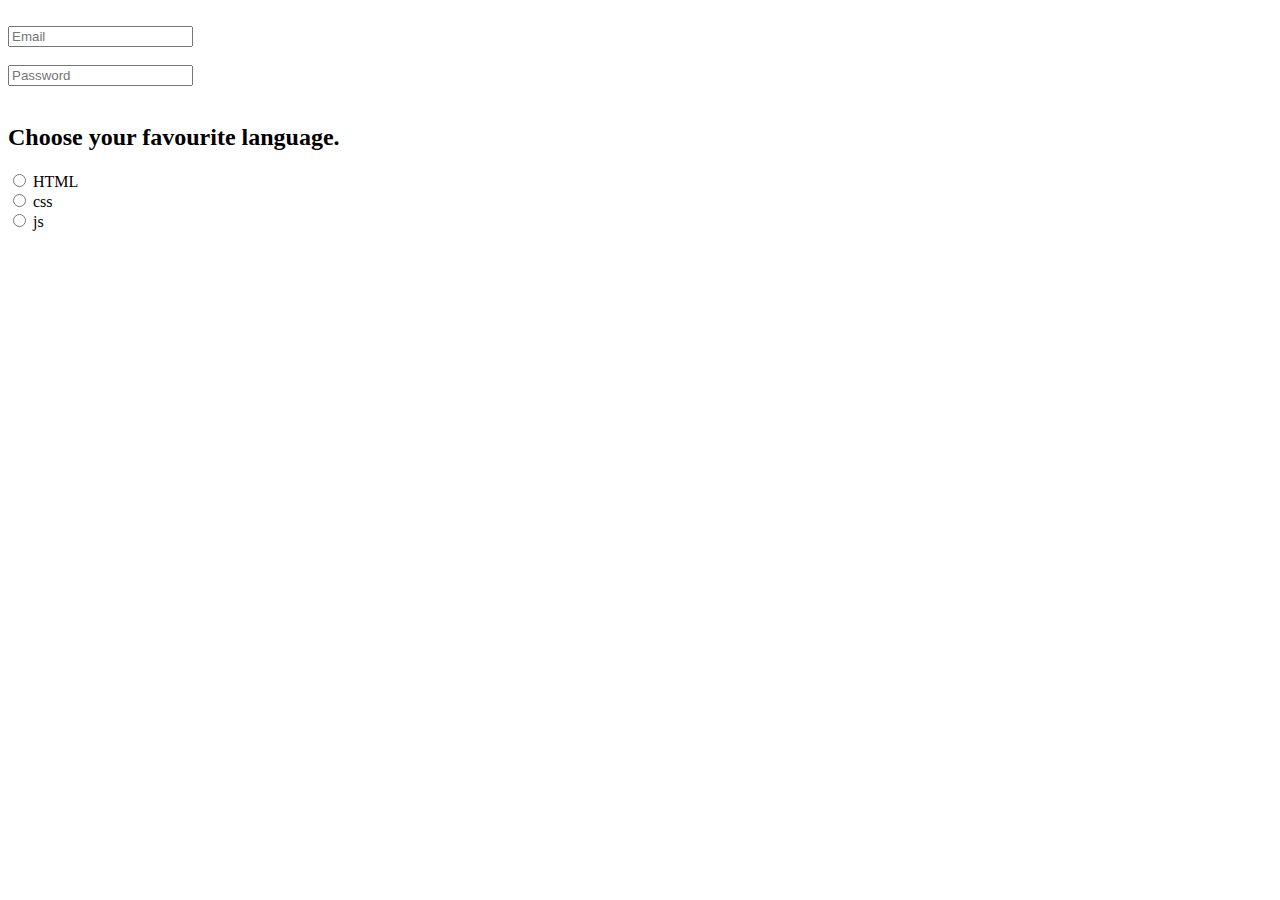
<file: Lab/lab1/index.html>
<!DOCTYPE html>
<html>
    <head>
        <title>Html Form</title>
    </head>
    <Body>
        <form>
            <br>
            <input type ="text" placeholder="Email">
            <br>
            <br>
            <input type ="text" placeholder="Password">
            <br>
            <br>
            <h2>Choose your favourite language.</h2>
            <input type = "radio" id="html" name="lang"> 
            <label for="html">HTML</label>
            <br>
            <input type = "radio" id="css" name="lang">
            <label for="css">css</label>
            <br>
            <input type = "radio" id="js" name="lang">
            <label for="js">js</label>
            <br>
        </form>
    </Body>
</html>
</file>
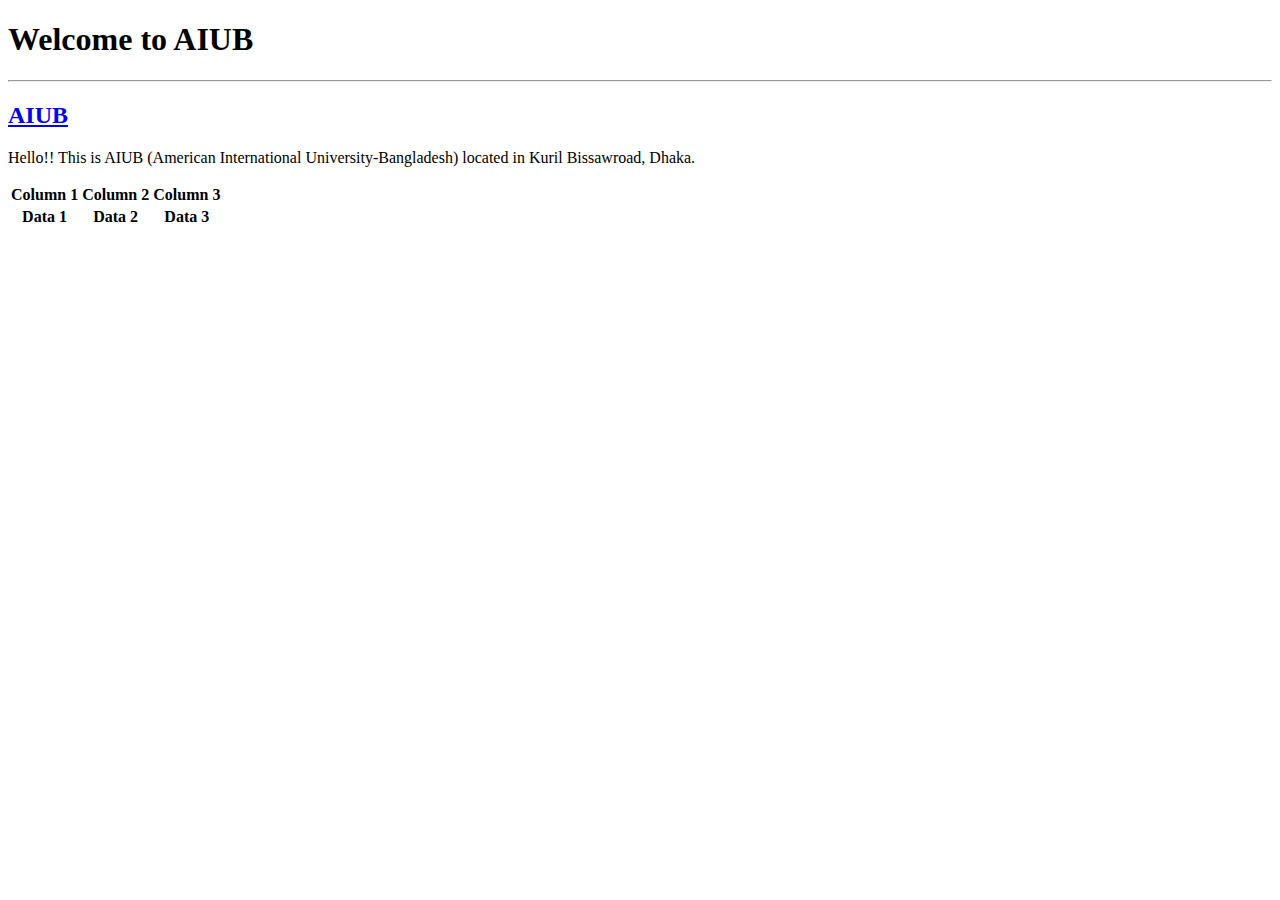
<file: Lab/lab2/index.html>
<!DOCTYPE html>
<html>
    <head>
        <meta charset="UTF-8">
        <meta name = "description" content="Practice for lab 2">
        <meta key = "value">

        <title>AIUB-Home</title>

    </head>
    <body>

        <h1> Welcome to AIUB</h1>
        <hr>
        <a href="https://www.aiub.edu/" target="_blank" title="View AIUB">
        <h2>AIUB</h2>
        </a>
        <p>Hello!! This is AIUB (American International University-Bangladesh)
            located in Kuril Bissawroad, Dhaka. 
        </p>
        <table>
            <tr>
                <th>Column 1</th>
                <th>Column 2</th>
                <th>Column 3</th>
            </tr>
            <tr>
                <th>Data 1</th>
                <th>Data 2</th>
                <th>Data 3</th>
            </tr>
        </table>
    </body>
</html>
</file>
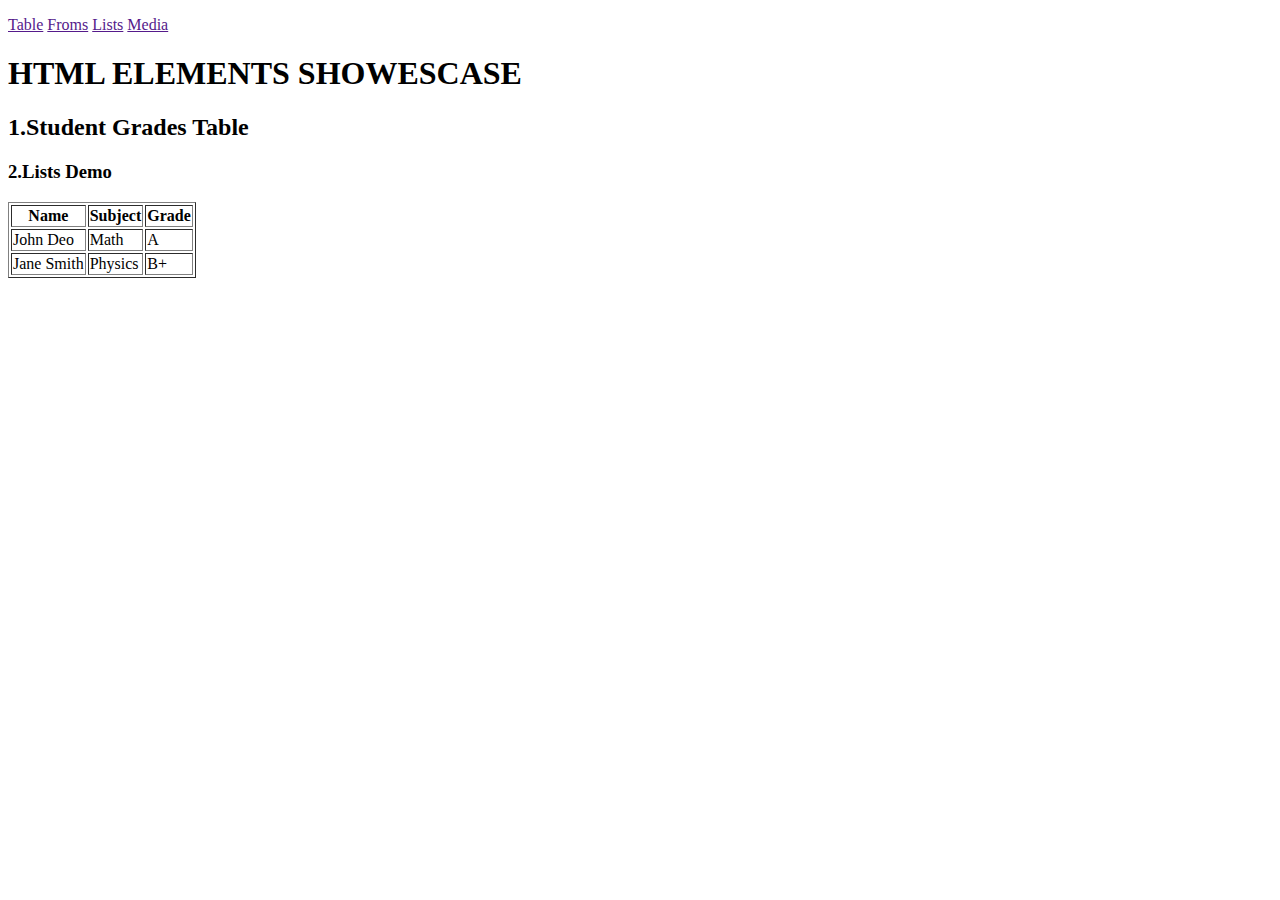
<file: Lab/lab3/index.html>
<!DOCTYPE html>
<html lang="en">
<head>
    <meta charset="UTF-8">
    <meta name="viewport" content="width=device-width, initial-scale=1.0">
    <title>LAB 3</title>
    <p> 
        <a href ="">Table</a>
         <a href ="">Froms</a>
          <a href ="">Lists</a>
           <a href ="">Media</a>
    </p>
</head>


<body>
    <h1>HTML ELEMENTS SHOWESCASE</h1>
    <h2>1.Student Grades Table</h2>
    <table border="1"
    space="0"
    
    <table>
        <tr>
         <th> Name</th>
          <th>Subject</th>
          <th>Grade</th>
        </tr>
        <tr>
            <td>
                John Deo
            </td>
            <td> Math</td>
            <td>A</td>
        </tr>
        <tr>
           <td> Jane Smith</td>
           <td>Physics </td>
           <td> B+</td>
        </tr>
        
<body>
    <h3>2.Lists Demo</h3>
</body>
        

          
        
    </table>
    

</body>
</html>
</file>
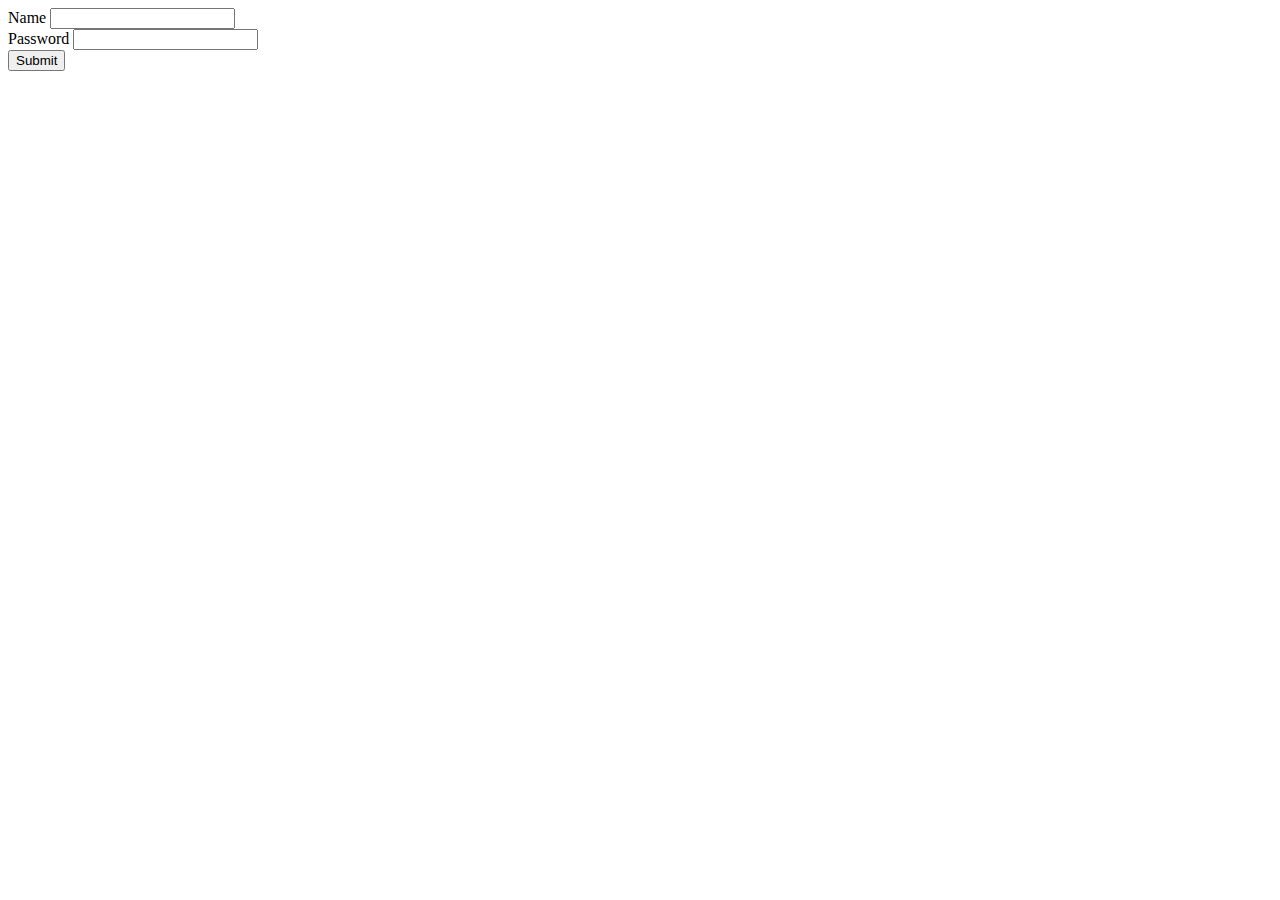
<file: Lab/PRACTICE JS/index.html>
<!DOCTYPE html>
<html lang="en">
<head>
    <meta charset="UTF-8">
    <meta name="viewport" content="width=device-width, initial-scale=1.0">
    <title>Form</title>
    <script defer src="script.js"></script>
</head>
<body>
    <div id="error"></div>
    <form id ="form "action="/" methode="GET">
        <div>
            <label for="name">Name</label>
            <input id="name"name="name" type="text" required>
        </div>
        <div>
            <label for="password">Password</label>
            <input id="password"name="password" type="password">
        </div>
        <button type="Submit">Submit</button>
</body>
</html>
</file>
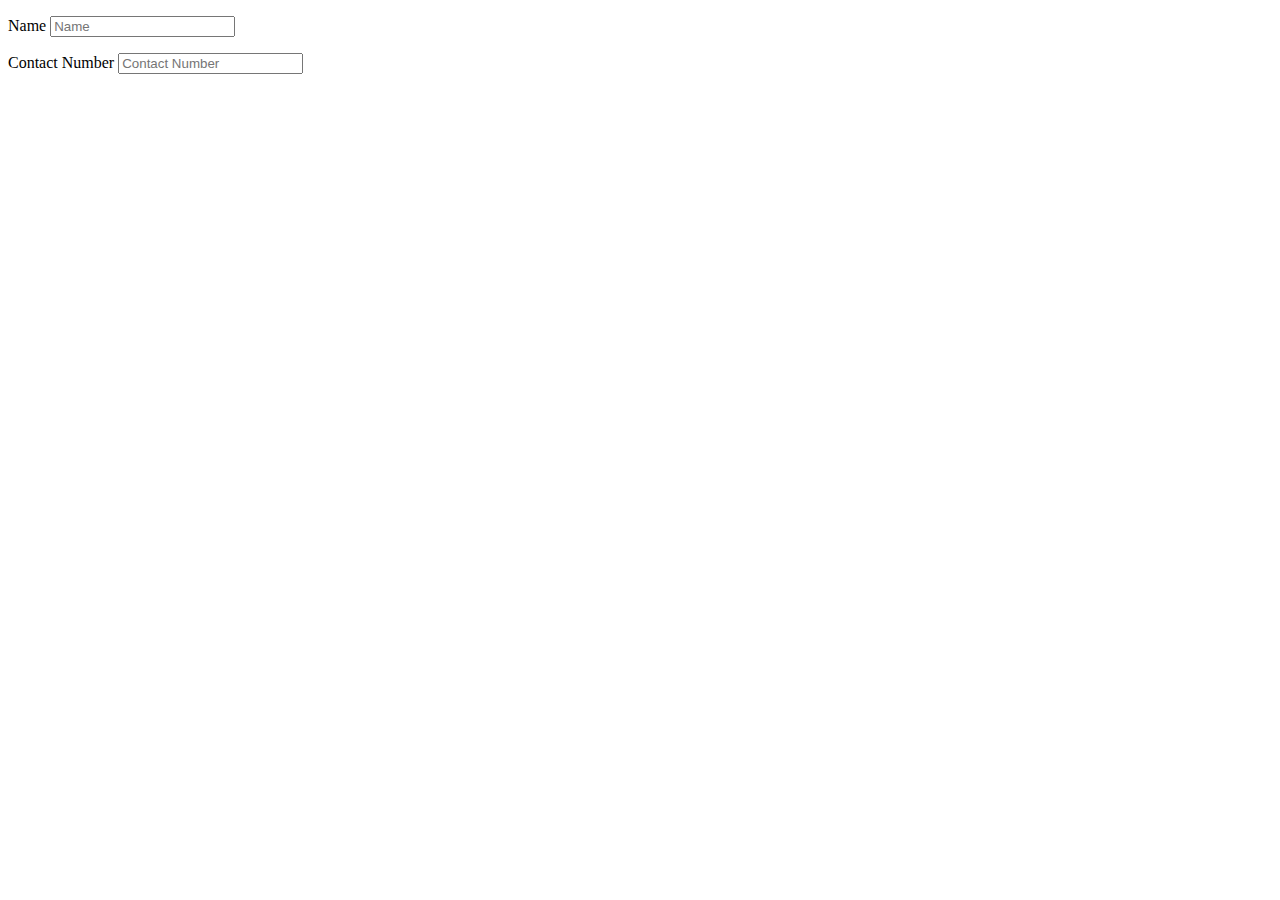
<file: Lab/labP/signup.html>
<!DOCTYPE html>
<html>
    <head>
        <title>Sign Up</title>
    </head>
    <body>
        <form>
            <p>Name <input type="text" placeholder="Name"></p>
            <p>Contact Number <input type="text" placeholder="Contact Number"></p>
        </form>
    </body>
</html>
</file>
